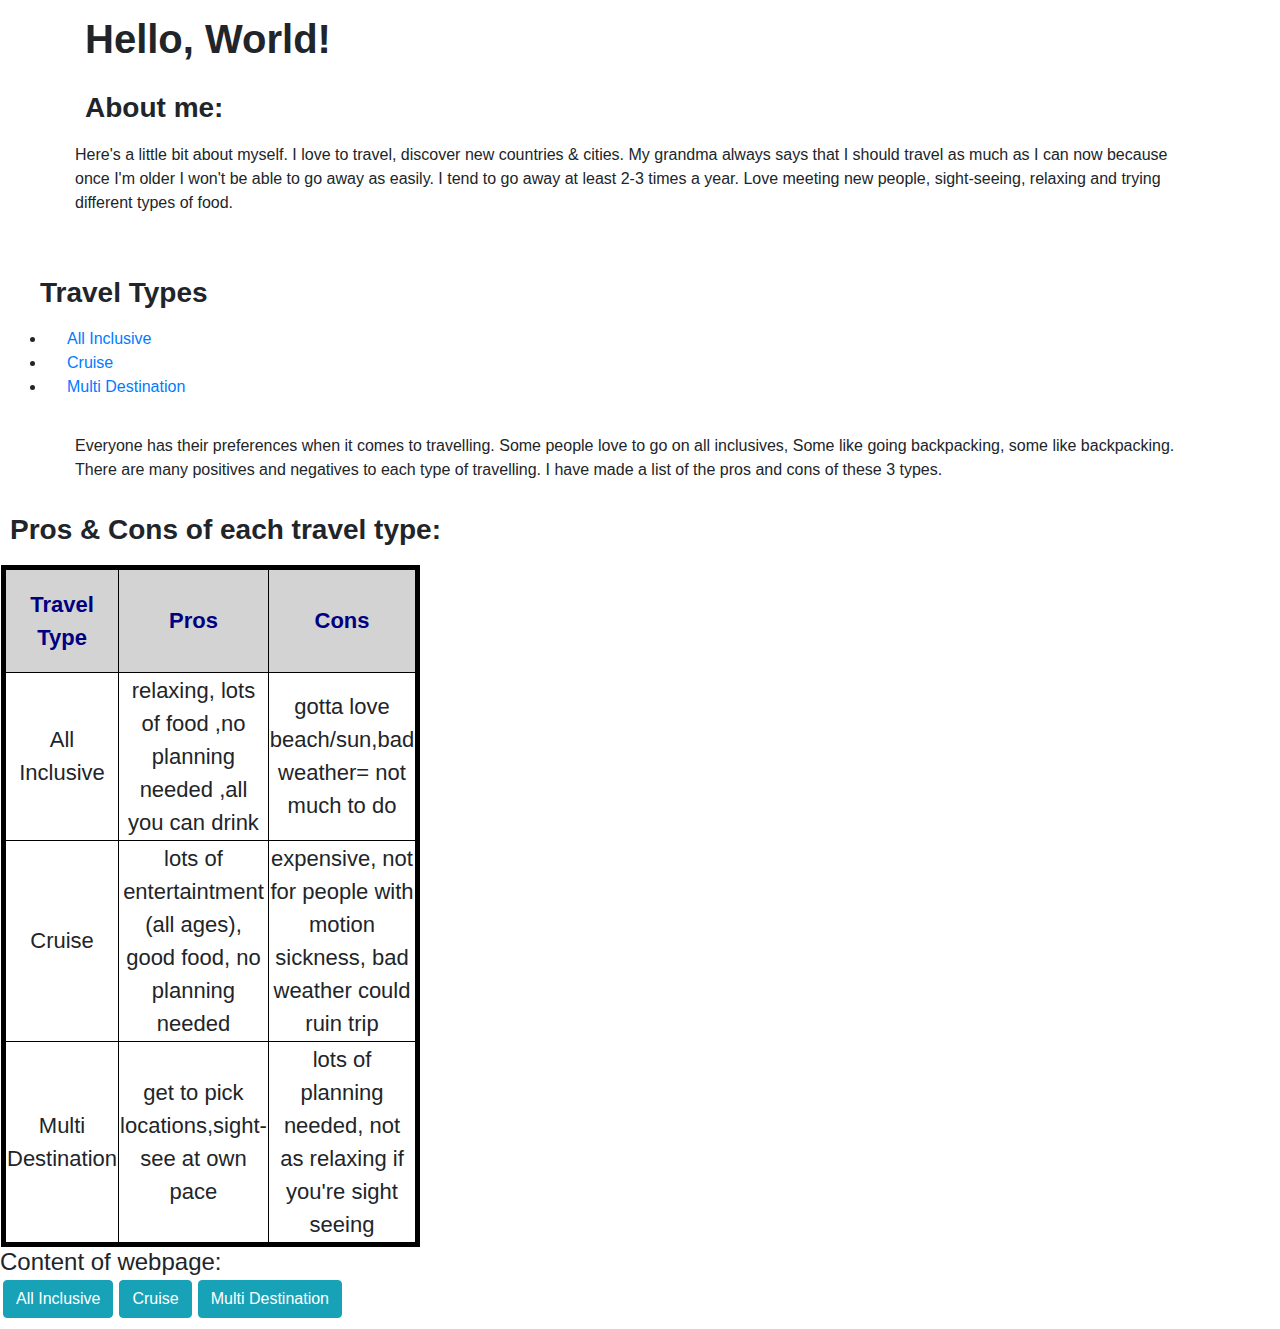
<file: index.html>
<!DOCTYPE html>
<head>
  <title>My Webpage</title>
      <meta name="viewport" content="width=device-width, initial-scale=1.0">
  <link rel="stylesheet" href="https://maxcdn.bootstrapcdn.com/bootstrap/4.0.0/css/bootstrap.min.css" integrity="sha384-Gn5384xqQ1aoWXA+058RXPxPg6fy4IWvTNh0E263XmFcJlSAwiGgFAW/dAiS6JXm" crossorigin="anonymous">
    <link rel="stylesheet" href="stylesheet.css">
    </head>
  <body>
    <div class="container">
    <h1></h1>
    <h3>About me:</h3>
    <p> Here's a little bit about myself. I love to travel, discover new countries & cities.
    My grandma always says that I should travel as much as I can now because once I'm older I won't be able to go away as easily.
    I tend to go away at least 2-3 times a year. Love meeting new people, sight-seeing, relaxing and trying different types of food. </p>
    </div>
    <div><ul id="Travelpages">
      <h3>Travel Types</h3>
      <li><a href="allinclusive.html"> All Inclusive</a></li>
      <li><a href="cruise.html"> Cruise</a></li>
      <li><a href="multidestination.html"> Multi Destination</a></li>
    </ul></div>
      <div class="container">
        <p> Everyone has their preferences when it comes to travelling. Some people love to go on all inclusives,
          Some like going backpacking, some like backpacking.
          There are many positives and negatives to each type of travelling. I have made a list of the pros and cons
          of these 3 types. </p>
        </div>
          <h3> Pros & Cons of each travel type:</h3>
          <table>
          <tr>
            <th> Travel Type</th>
            <th> Pros </th>
            <th> Cons</th>
            </tr>
            <tr>
              <td>All Inclusive</td>
              <td>relaxing, lots of food ,no planning needed ,all you can drink</td>
              <td>gotta love beach/sun,bad weather= not much to do</td>
              </tr>
            <tr>
              <td>Cruise</td>
              <td>lots of entertaintment (all ages), good food, no planning needed</td>
              <td>expensive, not for people with motion sickness, bad weather could ruin trip</td>
              </tr>
          <tr>
              <td> Multi Destination</td>
              <td> get to pick locations,sight-see at own pace</td>
              <td>lots of planning needed, not as relaxing if you're sight seeing</td>
            </tr>
        </table>
        <div><h4> Content of webpage:</4>
          <nav>
          <ul class="nav">
            <li class="nav-item">
             <a class="btn btn-info" href="allinclusive.html" role="button">All Inclusive</a>
           <li class="nav-item">
            <a class="btn btn-info" href="cruise.html" role="button">Cruise</a>
          </li>
            <li class="nav-item">
             <a class="btn btn-info" href="multidestination.html" role="button">Multi Destination</a>
          </ul></nav>
  </body>
  </html>
</file>
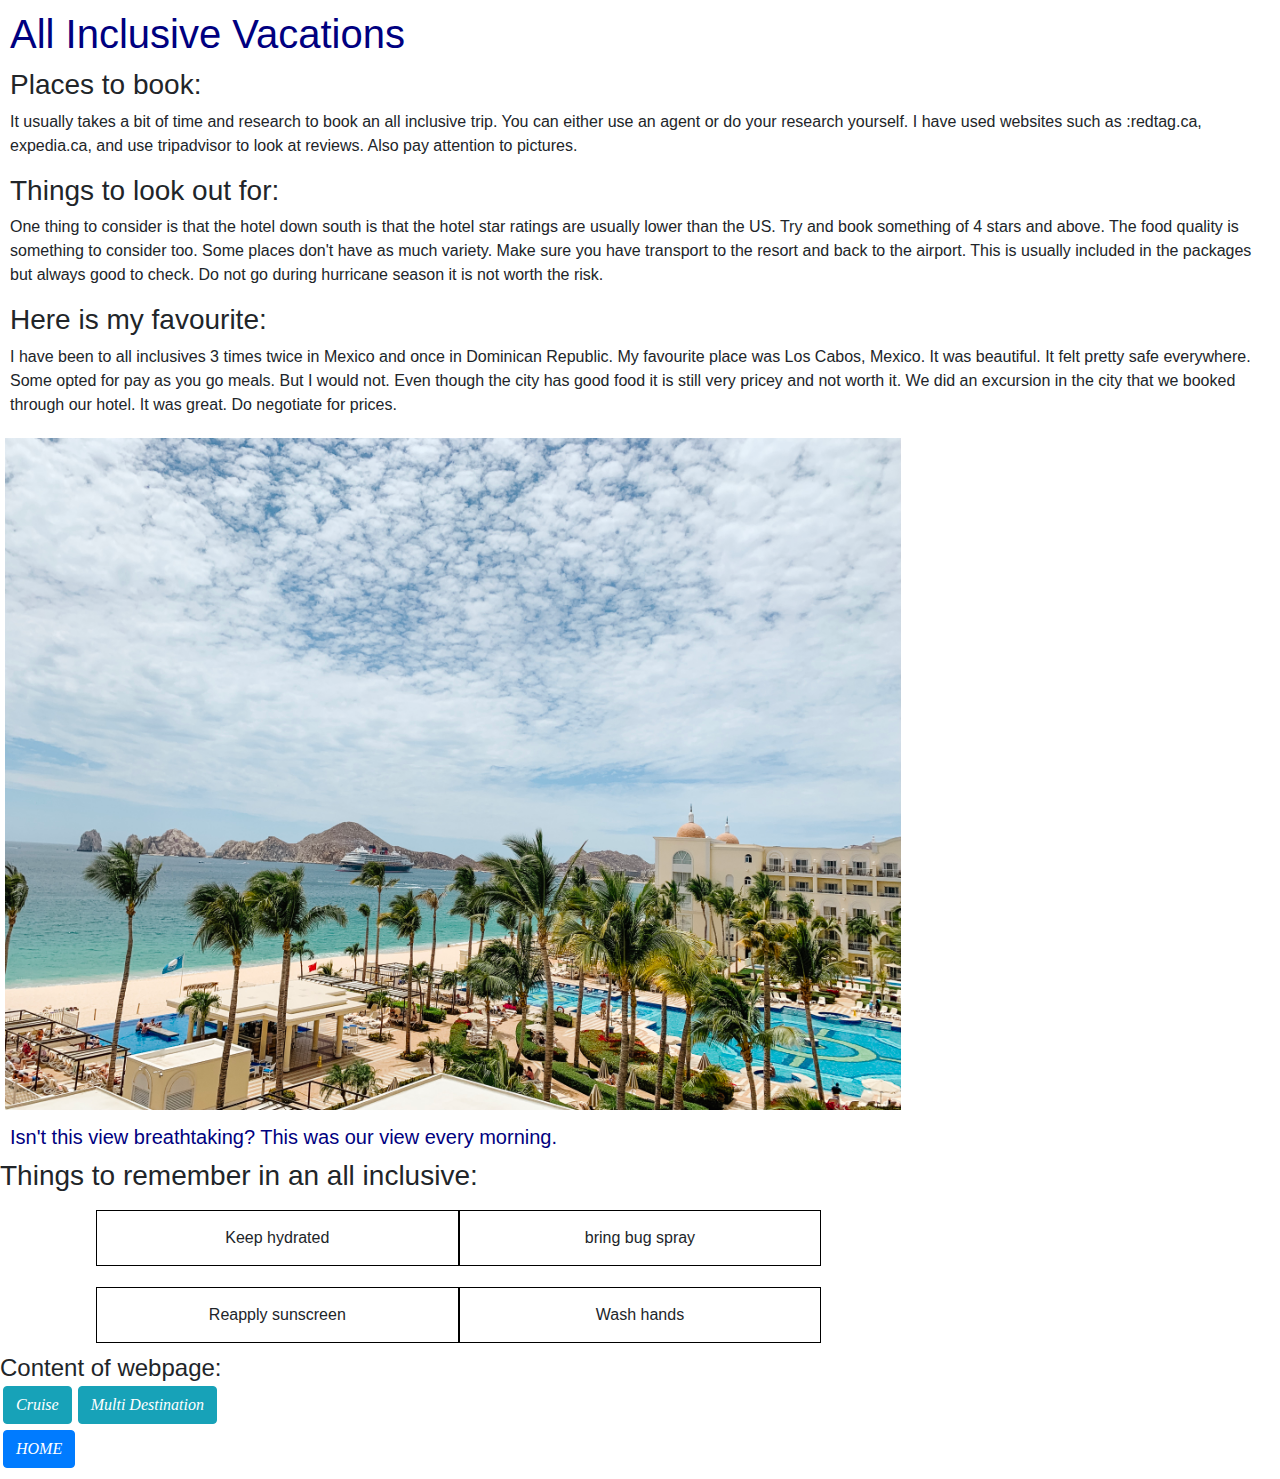
<file: allinclusive.html>
<!DOCTYPE html>
<html>
  <head>
    <link rel="stylesheet" href="https://maxcdn.bootstrapcdn.com/bootstrap/4.0.0/css/bootstrap.min.css" integrity="sha384-Gn5384xqQ1aoWXA+058RXPxPg6fy4IWvTNh0E263XmFcJlSAwiGgFAW/dAiS6JXm" crossorigin="anonymous">
    <style>
      title {font-weight: bold;}
      h5 ,h1 {
        margin: 10px;
        color:navy;}
        .paragraph {
          margin: 10px;
        }
        a {
          margin: 3px;
          text-align: center;
          font-style: italic;
          font-family: verdana;
          font-size-adjust: auto;
        }
        img {
          margin: 5px;
        }
        h5:hover {
          color: Teal;
        }
        .row{margin: 1px;
            padding: 10px;
        }
        .col-6 {border: 1px solid black;
        background-color: white;
        padding: 15px;
        text-align: center; }

        }
      </style>
    <title>My Webpage, All Inclusive</title>
    <meta name= "viewport" content="width=device-width, initial-scale=1.0">
  </head>
  <body>
    <h1>All Inclusive Vacations</h1>
      <div class="paragraph">
      <h3>Places to book:</h3>
      <p>It usually takes a bit of time and research to book an all inclusive trip. You can either use an agent or do your research yourself.
        I have used websites such as :redtag.ca, expedia.ca, and use tripadvisor to look at reviews. Also pay attention to pictures.</p>
      </div>
      <div class="paragraph">
        <h3>Things to look out for:</h3>
        <p> One thing to consider is that the hotel down south is that the hotel star ratings are usually lower than the US.
          Try and book something of 4 stars and above. The food quality is something to consider too. Some places don't have as much variety.
          Make sure you have transport to the resort and back to the airport. This is usually included in the packages but always good to check.
          Do not go during hurricane season it is not worth the risk.</p></div>
          <div class="paragraph">
              <h3>Here is my favourite:</h3>
              <p> I have been to all inclusives 3 times twice in Mexico and once in Dominican Republic.
              My favourite place was Los Cabos, Mexico. It was beautiful. It felt pretty safe everywhere. Some opted for pay as you go meals.
            But I would not. Even though the city has good food it is still very pricey and not worth it.
           We did an excursion in the city that we booked through our hotel. It was great. Do negotiate for prices.</p></div>
           <img src="loscabos.jpeg" width="70%" >
           <h5> Isn't this view breathtaking? This was our view every morning.</h5>
           <h3> Things to remember in an all inclusive:</h3>
           <div class="container">
  <div class="row">
    <div class="col-6 col-sm-4">Keep hydrated</div>
    <div class="col-6 col-sm-4">bring bug spray</div></div>
    <div class="row">
    <div class="col-6 col-sm-4">Reapply sunscreen</div>
    <div class="col-6 col-sm-4">Wash hands</div>
  </div>
</div>
 <div><h4> Content of webpage:</4>
   <nav>
   <ul class="nav">
   </li>
    <li class="nav-item">
     <a class="btn btn-info" href="cruise.html" role="button">Cruise</a>
   </li>
     <li class="nav-item">
      <a class="btn btn-info" href="multidestination.html" role="button">Multi Destination</a>
   </ul></nav>
    <a class="btn btn-primary" href="index.html" role="button">HOME</a>
  </body>
</html>
</file>
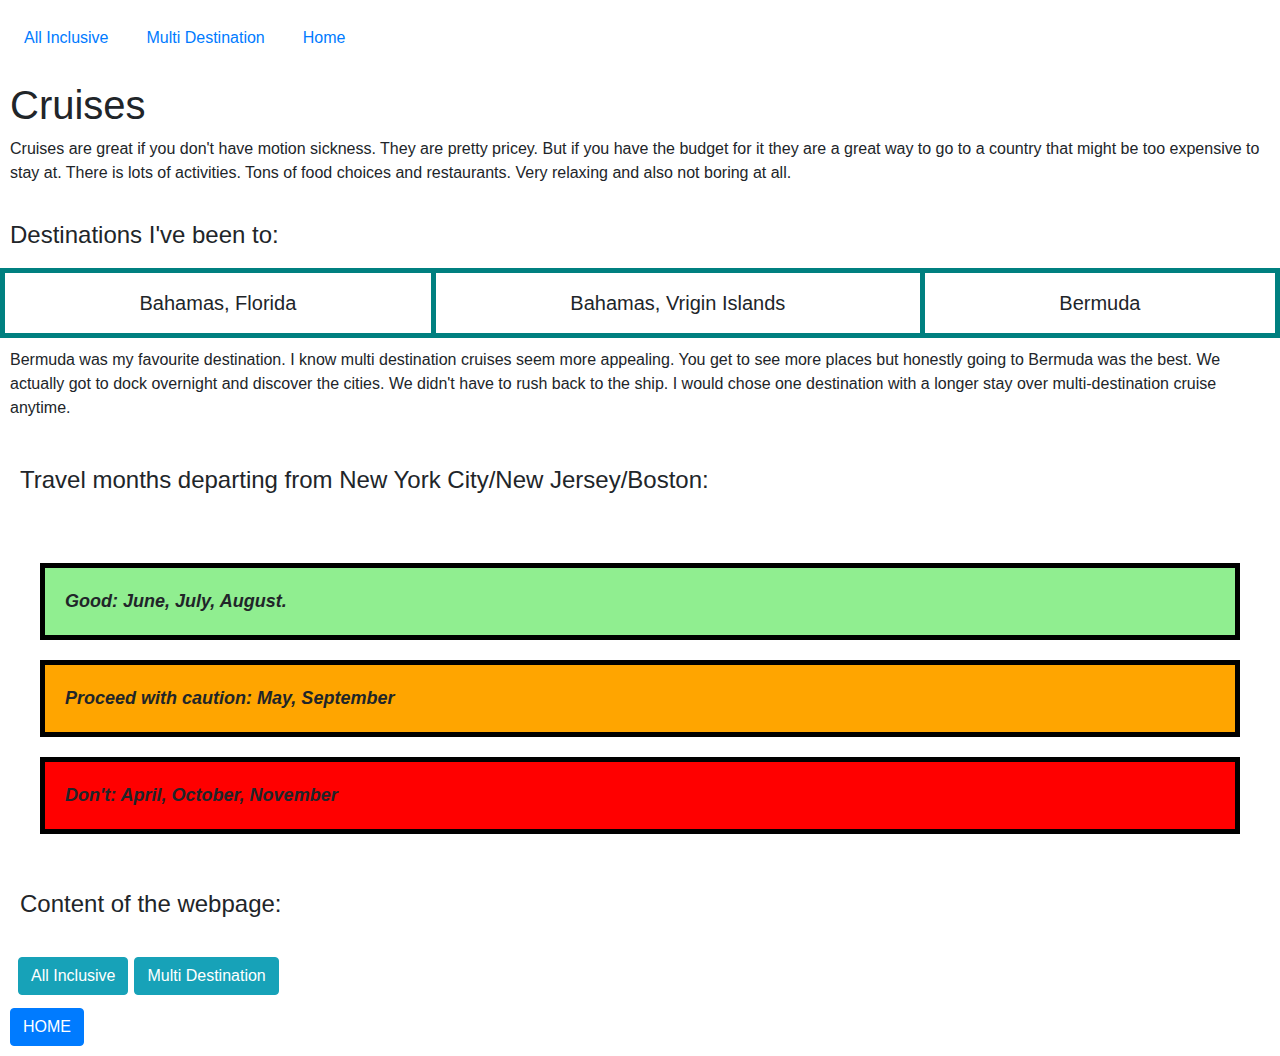
<file: cruise.html>
<!DOCTYPE html>
<html>
  <head>
  <title>My Webpage, Cruise</title>
    <meta name="viewport" content="width=device-width, initial-scale=1.0">
    <link rel="stylesheet" href="https://maxcdn.bootstrapcdn.com/bootstrap/4.0.0/css/bootstrap.min.css" integrity="sha384-Gn5384xqQ1aoWXA+058RXPxPg6fy4IWvTNh0E263XmFcJlSAwiGgFAW/dAiS6JXm" crossorigin="anonymous">
   <link rel="stylesheet" href="style.css">
  </head>
  <body>
    <nav>
    <ul class="nav">
     <li class="nav-item">
      <a class="nav-link" href="allinclusive.html" role="button">All Inclusive</a>
    </li>
      <li class="nav-item">
       <a class="nav-link" href="multidestination.html" role="button">Multi Destination</a>
    </li>
      <li class="nav-item">
      <a class="nav-link" href="index.html" role="button">Home</a>
      </li>
    </ul></nav>
    <div>
        <h1>Cruises</h1>
      <p>Cruises are great if you don't have motion sickness. They are pretty pricey.
        But if you have the budget for it they are a great way to go to a country that might be too expensive to stay at.
        There is lots of activities. Tons of food choices and restaurants. Very relaxing and also not boring at all.</p></div>
        <h4>Destinations I've been to:</h4>
        <div class="grid">
            <div class="grid-item">Bahamas, Florida</div>
            <div class="grid-item">Bahamas, Vrigin Islands</div>
            <div class="grid-item">Bermuda</div>
        </div>
        <div class="paragraph">
          <p>Bermuda was my favourite destination. I know multi destination cruises seem more appealing. You get to see more places but honestly
            going to Bermuda was the best. We actually got to dock overnight and discover the cities. We didn't have to rush back to the ship.
            I would chose one destination with a longer stay over multi-destination cruise anytime.
          </p></div>
            <div class="title"><h4>Travel months departing from New York City/New Jersey/Boston:<div class="col-lg-12 col-sm-3"></h4>
          <div>
          <div class="success">Good: June, July, August.</div>

       <div class="warning">Proceed with caution: May, September </div>

       <div class="error">Don't: April, October, November </div></div>
            <p><h4> Content of the webpage:</h4><p>
          <nav>
          <ul class="nav">
            <li class="nav-item">
            <a class="btn btn-info" href="allinclusive.html" role="button">All Inclusive</a>
            </li>
            <li class="nav-item">
             <a class="btn btn-info" href="multidestination.html" role="button">Multi Destination</a>
          </ul></nav>
    <a class="btn btn-primary" href="index.html" role="button">HOME</a>
  </body>
</html>
</file>
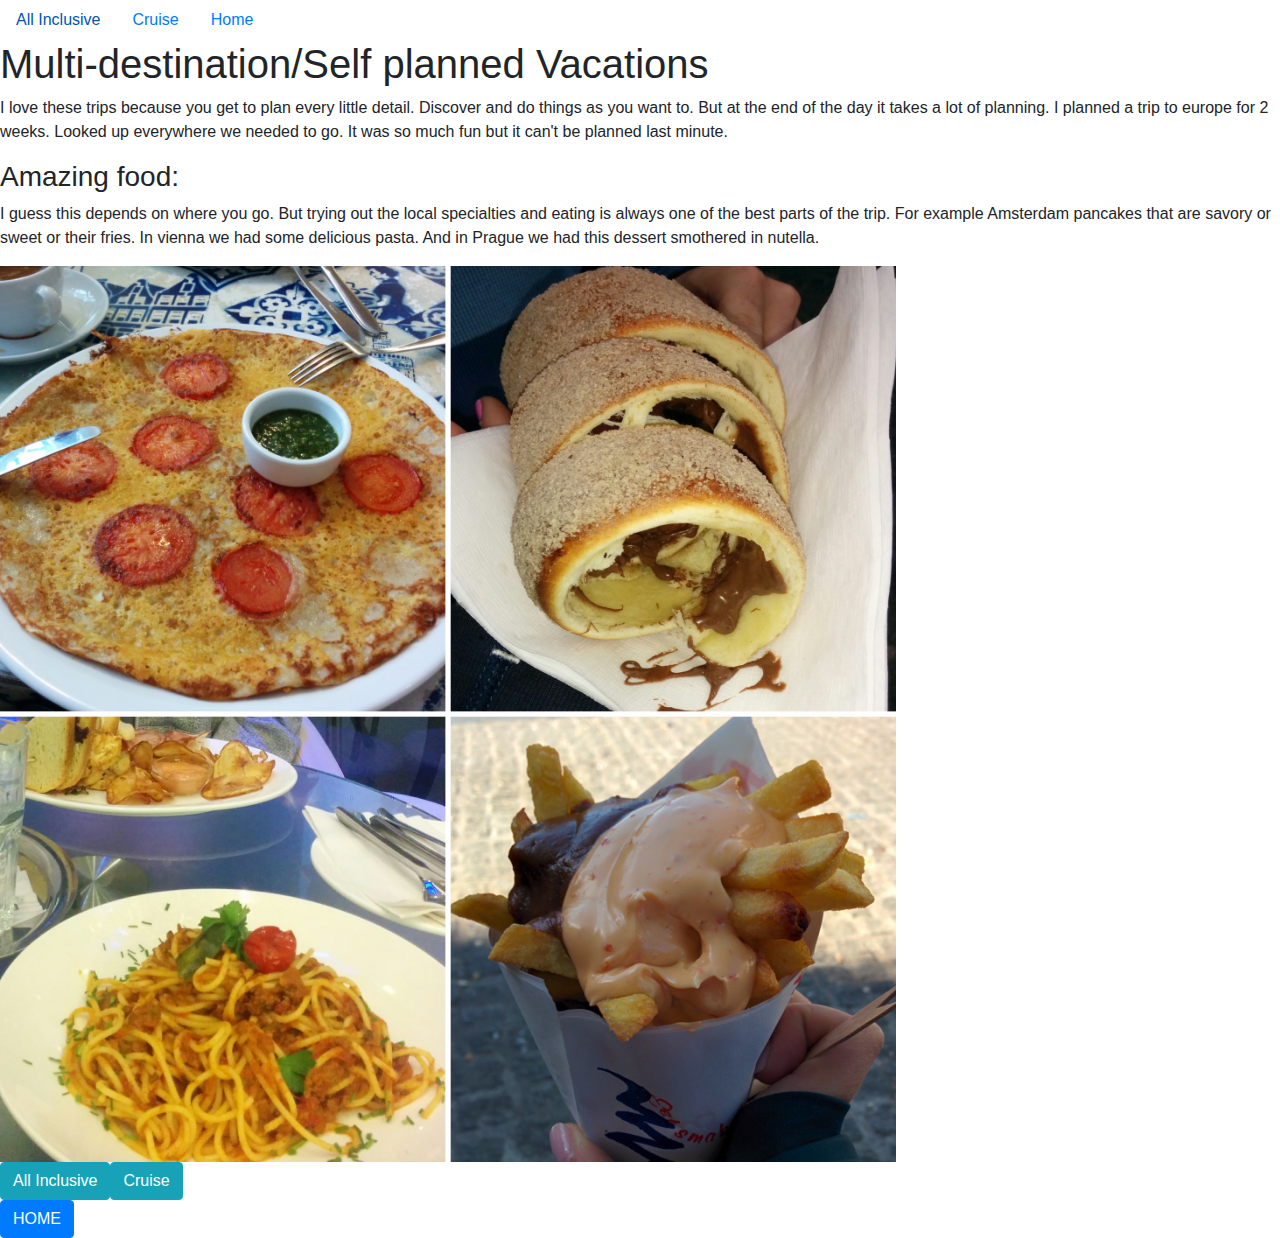
<file: multidestination.html>
<!DOCTYPE html>
<html>
  <head>
    <meta name="viewport" content="width=device-width, initial-scale=1.0">
    <link rel="stylesheet" href="https://maxcdn.bootstrapcdn.com/bootstrap/4.0.0/css/bootstrap.min.css" integrity="sha384-Gn5384xqQ1aoWXA+058RXPxPg6fy4IWvTNh0E263XmFcJlSAwiGgFAW/dAiS6JXm" crossorigin="anonymous">
    <link rel="stylesheet" href="style2.css">
    <title>My Webpage, Multi-des</title>
  </head>
  <body>
    <nav>
    <ul class="nav">
     <li class="nav-item">
      <a class="nav-link" href="allinclusive.html" role="button">All Inclusive</a>
    </li>
      <li class="nav-item">
       <a class="nav-link" href="cruise.html" role="button">Cruise</a>
    </li>
      <li class="nav-item">
      <a class="nav-link" href="index.html" role="button">Home</a>
      </li>
    </ul></nav>
    <h1></h1>
    <div class="paragraph">
      <p>I love these trips because you get to plan every little detail. Discover and do things as you want to. But at the end of the day
        it takes a lot of planning. I planned a trip to europe for 2 weeks. Looked up everywhere we needed to go. It was so much fun but it can't be planned last minute.
      </p></div>
      <h3>Amazing food:</h3>
      <div class="paragraph">
        <p>I guess this depends on where you go. But trying out the local specialties and eating is always one of the best parts of the trip.
          For example Amsterdam pancakes that are savory or sweet or their fries.
          In vienna we had some delicious pasta. And in Prague we had this dessert smothered in nutella.
        </p></div>
       <img src="food.jpg" width="70%" >
      <nav>
      <ul class="nav">
      </li>
        <li class="nav-item">
        <a class="btn btn-info" href="allinclusive.html" role="button">All Inclusive</a>
        </li>
       <li class="nav-item">
        <a class="btn btn-info" href="cruise.html" role="button">Cruise</a>
      </nav>
    <a class="btn btn-primary" href="index.html" role="button">HOME</a>
  </body>
</html>
</file>
<file: stylesheet.css>
@media (min-width: 500px){
                h1::before {
                    content: "Hello, World!";
                }
          }
@media (max-width: 499px) {
                h1::before {
                    content: "Hello!";
            }
          }
  .Travelpages ul {
              padding: 5px;
              font-size: 14px;
              color: "#272cc2";
          }
.container {
  padding: 5px;
}

#Travelpages {
  list-style-position: inside;
  padding: 10px;
  margin: 20px;
  text-align: auto;
}
#Travelpages a{
  font-style: normal;
  padding: 5px;
  margin: 10px;
  text-align: inherit;
}
h1, h3 {
    padding: 10px;
    font-weight: bold;
}
table {margin: 1px;
       padding: 10px;
       border: 5px solid black;
       border-collapse: collapse;
       text-align: center;
       width: 30%;
        }
        th{
          background-color: lightgray;
          padding: 18px;
          color: navy;
        }
        th , td { border: 1px solid black;
         font-family: Arial, calibri;
         font-size: 22px;
         text-align: center;
        }
  .nav a{margin: 3px;}
</file>
<file: style.css>
.grid {
  background-color: Teal;
  display: grid;
  padding: 5px;
  grid-column-gap: 5px;
  grid-row-gap: 5px;
  grid-template-columns: auto auto auto; }

.grid-item {
  background-color: white;
  font-size: 20px;
  padding: 15px;
  text-align: center; }

nav ul {
  margin: 5px;
  padding: 10px; }
nav li {
  display: inline-block; }
nav a {
  display: block;
  padding: 6px 12px;
  text-decoration: none;
  margin: 3px; }

div, h4 {
  padding: 10px; }

.success, .warning, .error {
  font-size: 18px;
  font-style: italic;
  font-weight: bold;
  border: 5px solid black;
  padding: 20px;
  margin: 20px; }

.success {
  background-color: lightgreen; }

.warning {
  background-color: orange; }

.error {
  background-color: red; }

/*# sourceMappingURL=style.css.map */
</file>
<file: style2.css>
@media (min-width: 500px){
                h1::before {
                    content: "Multi-destination/Self planned Vacations";
                }
          }
@media (max-width: 499px) {
                h1::before {
                    content: "Multi-destination";
            }
            a[href^="index.html"] {
              text-align: center;
              font-style: italic;
              font-family: verdana;
              font-size-adjust: auto;
            }
  .nav a{margin: 3px;}
</file>
